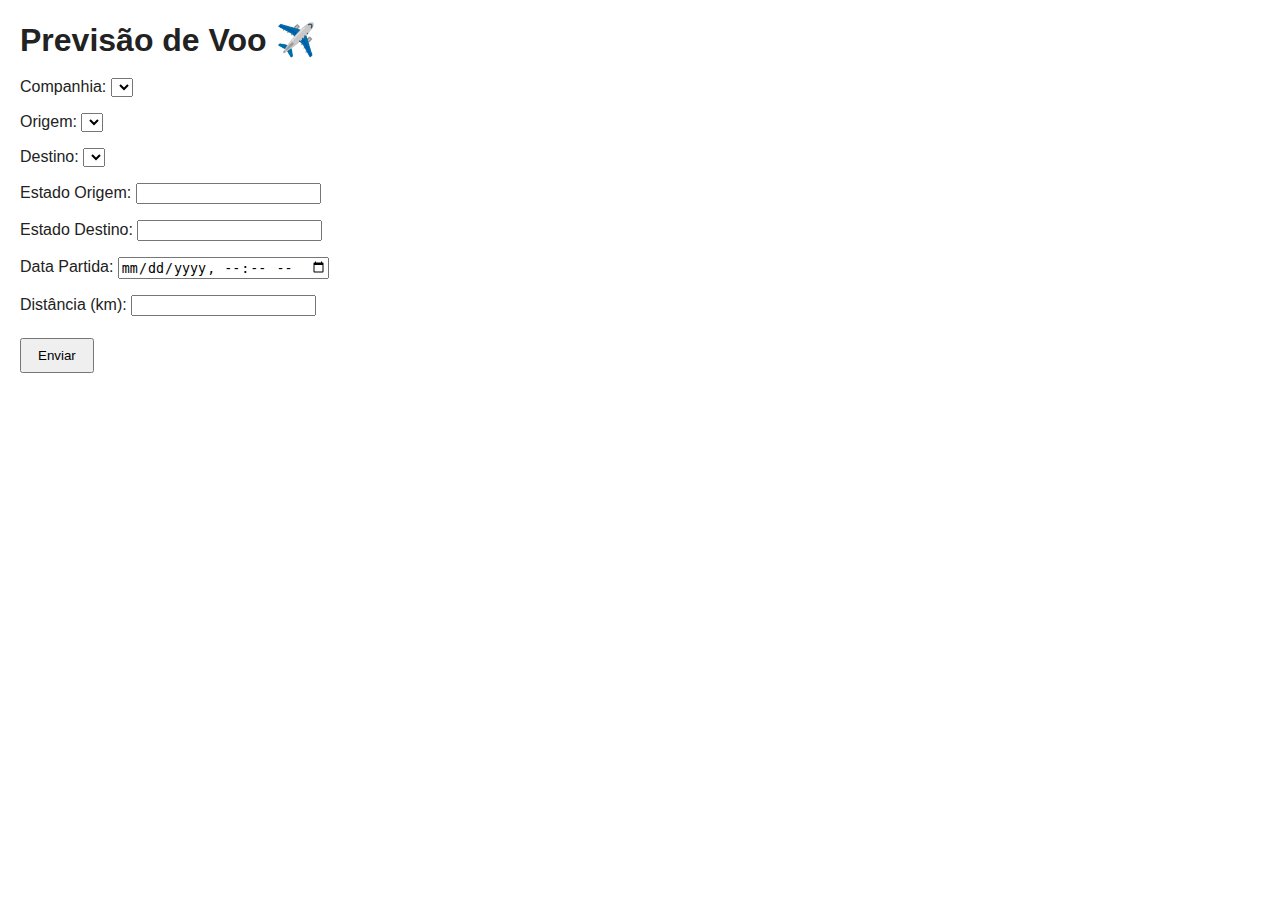
<file: frontend/html/consulta.html>
<!DOCTYPE html>
<html lang="pt-BR">

<head>
  <meta charset="UTF-8">
  <title>Previsão de Voo</title>
  <link rel="stylesheet" href="../css/main.css">
  <link rel="stylesheet" href="../css/consulta.css">
</head>

<body>
  <h1>Previsão de Voo ✈️</h1>

  <form id="vooForm">
    <label>Companhia:
      <select name="companhia" id="companhiaSelect" required></select>
    </label>
    <label>Origem:
      <select name="origem" id="origemSelect" required></select>
    </label>
    <label>Destino:
      <select name="destino" id="destinoSelect" required></select>
    </label>
    <label>Estado Origem:
      <input id="estadoOrigem" name="estado_origem" readonly required>
    </label>
    <label>Estado Destino:
      <input id="estadoDestino" name="estado_destino" readonly required>
    </label>
    <label>Data Partida:
      <input type="datetime-local" name="data_partida" required>
    </label>
    <label>Distância (km):
      <input type="number" id="distancia_km" name="distancia_km" min="1" readonly required>
    </label>
    <button type="submit">Enviar</button>
  </form>

  <div id="resultado" class="resultado-card"></div>

  <script src="../js/consulta.js"></script>
</body>

</html>
</file>
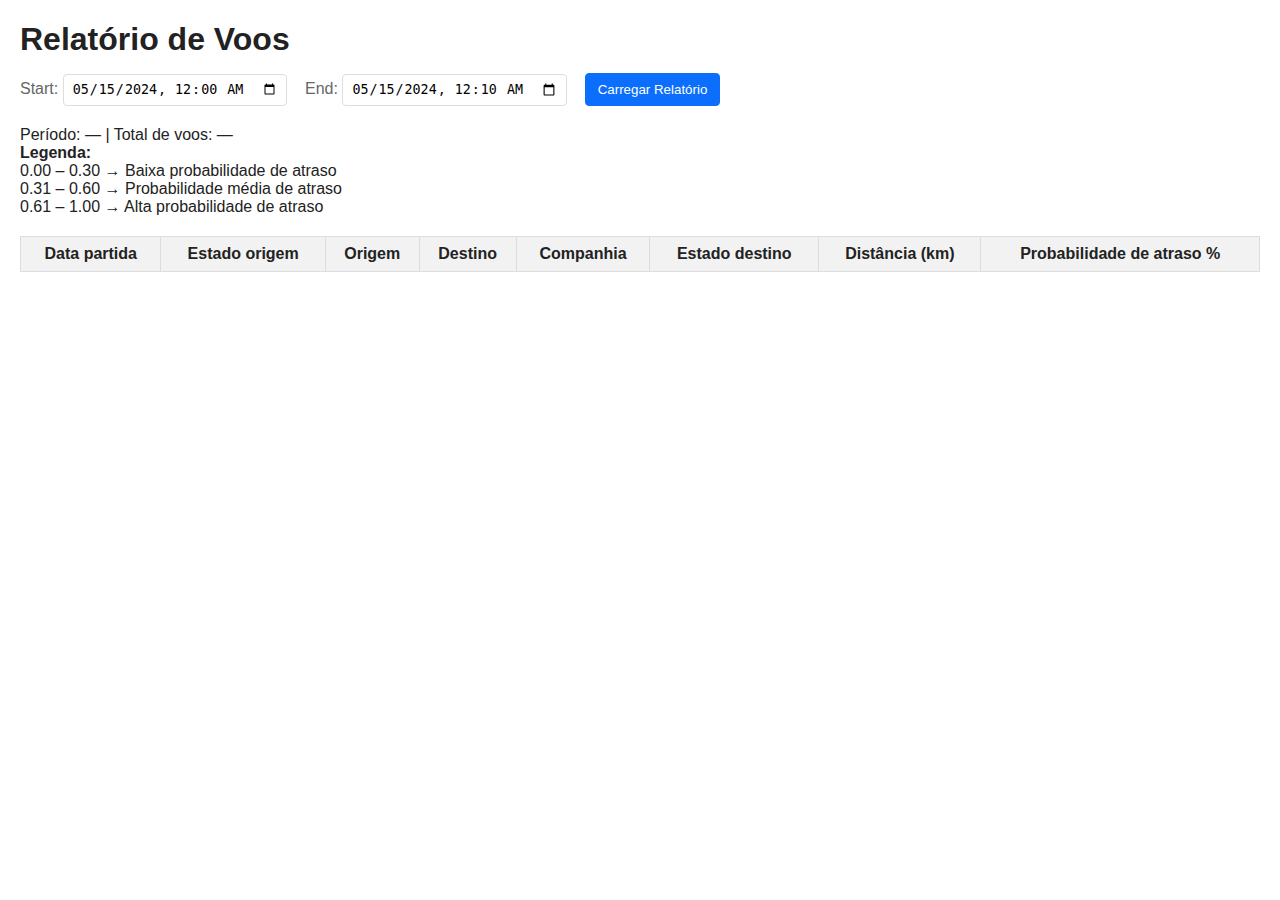
<file: frontend/html/detail.html>
<!DOCTYPE html>
<html lang="pt-br">
<head>
  <meta charset="UTF-8" />
  <title>Relatório de Voos</title>
  <link rel="stylesheet" href="../css/main.css">
  <link rel="stylesheet" href="../css/detail.css">
</head>
<body>
  <h1>Relatório de Voos</h1>
  <div class="controls">
    <label>Start:
      <input id="start" type="datetime-local" value="2024-05-15T00:00" />
    </label>
    <label>End:
      <input id="end" type="datetime-local" value="2024-05-15T00:10" />
    </label>
    <button id="load">Carregar Relatório</button>
  </div>

  <div class="meta" id="meta">Período: — | Total de voos: —</div>

  <div class="legend">
    <strong>Legenda:</strong><br>
        0.00 – 0.30 → Baixa probabilidade de atraso<br>
        0.31 – 0.60 → Probabilidade média de atraso<br>
        0.61 – 1.00 → Alta probabilidade de atraso
  </div>

  <table id="table">
    <thead>
      <tr>
        <th>Data partida</th>
        <th>Estado origem</th>
        <th>Origem</th>
        <th>Destino</th>
        <th>Companhia</th>
        <th>Estado destino</th>
        <th>Distância (km)</th>
        <th>Probabilidade de atraso %</th>
      </tr>
    </thead>
    <tbody></tbody>
  </table>

  <div class="status" id="status"></div>

  <script src="../js/detail.js"></script>
</body>
</html>
</file>
<file: frontend/css/main.css>
/* ===========================
   Variáveis globais
   =========================== */
:root {
    --bg: #fff;
    --fg: #222;
    --muted: #666;
    --border: #ddd;
    --stripe: #f9f9f9;
    --head: #f2f2f2;
    --accent: #0b6efd;
    --error: #b00020;
    --success: #28a745;
    --danger: #dc3545;
}

/* ===========================
   Estrutura básica
   =========================== */
body {
    font-family: Arial, sans-serif;
    margin: 20px;
    background: var(--bg);
    color: var(--fg);
}

h1,
h2 {
    color: var(--fg);
    margin-bottom: 15px;
}

/* ===========================
   Controles (inputs, botões)
   =========================== */
.controls {
    display: flex;
    gap: 8px;
    align-items: center;
    margin-bottom: 20px;
}

.controls label {
    margin-right: 10px;
    color: var(--muted);
}

.controls input {
    padding: 6px 8px;
    border: 1px solid var(--border);
    border-radius: 4px;
}

.controls button {
    padding: 8px 12px;
    border: 1px solid var(--accent);
    background: var(--accent);
    color: #fff;
    border-radius: 4px;
    cursor: pointer;
}

.controls button:hover {
    background: #084298;
}

.controls button:disabled {
    opacity: .6;
    cursor: not-allowed;
}

/* ===========================
   Tabelas
   =========================== */
table {
    border-collapse: collapse;
    width: 100%;
    margin-top: 20px;
}

th,
td {
    border: 1px solid var(--border);
    padding: 8px;
    text-align: center;
}

th {
    background: var(--head);
    font-weight: 600;
}

tr:nth-child(even) {
    background: var(--stripe);
}

/* ===========================
   Canvas / gráficos
   =========================== */
canvas {
    margin-top: 20px;
    max-height: 300px;
}

/* ===========================
   Mensagens / status
   =========================== */
.status {
    margin-top: 10px;
    font-size: 13px;
    color: var(--muted);
}

.error {
    color: var(--error);
}

/* ===========================
   Cards de resultado (consulta)
   =========================== */
.resultado-card {
    margin-top: 20px;
    padding: 15px;
    border-radius: 6px;
    font-size: 1.2em;
    text-align: center;
    font-weight: bold;
    display: none;
    /* começa escondido */
    color: #fff;
}

.pontual {
    background-color: var(--success);
}

.atrasado {
    background-color: var(--danger);
}

.erro {
    background-color: var(--muted);
}
</file>
<file: frontend/css/consulta.css>
/* Container centralizado para a consulta */
.container {
  max-width: 600px;
  margin: 40px auto;
  background: #fff;
  padding: 20px;
  border-radius: 8px;
  box-shadow: 0 4px 8px rgba(0,0,0,0.1);
}

/* Formulário em coluna */
form {
  display: flex;
  flex-direction: column;
}

/* Ajuste nos inputs */
form input, form select {
  margin-top: 4px;
}

/* Espaçamento entre os campos */
form label {
  margin-bottom: 12px; /* aumenta o espaço vertical */
}

/* Botão mais proporcional */
form button {
  align-self: flex-start; /* evita ocupar toda a largura */
  padding: 8px 16px;      /* tamanho mais equilibrado */
  margin-top: 10px;       /* espaço antes do botão */
}
</file>
<file: frontend/css/detail.css>
/* Caso precise de ajustes exclusivos para detalhes */
.detail-box {
    border: 1px solid var(--border);
    padding: 15px;
    border-radius: 6px;
    background: var(--stripe);
    margin-top: 20px;
}
</file>
